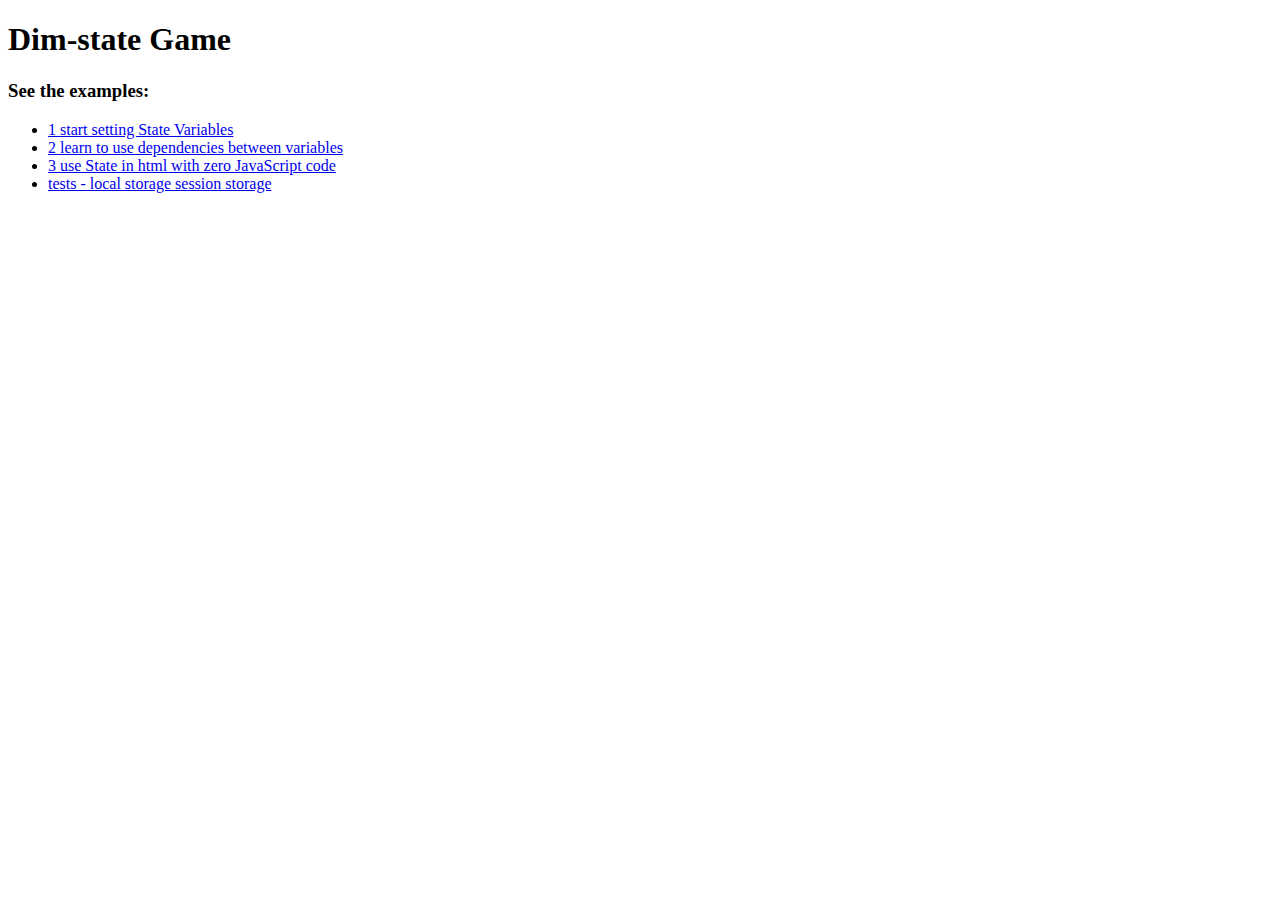
<file: index.html>
<!DOCTYPE html>
<html lang="en">
<head>
    <meta charset="UTF-8">
    <meta http-equiv="X-UA-Compatible" content="IE=edge">
    <meta name="viewport" content="width=device-width, initial-scale=1.0">

    <title>Dim-state Game</title>

    <link href="https://cdn.jsdelivr.net/npm/bootstrap@5.0.2/dist/css/bootstrap.min.css" rel="stylesheet" integrity="sha384-EVSTQN3/azprG1Anm3QDgpJLIm9Nao0Yz1ztcQTwFspd3yD65VohhpuuCOmLASjC" crossorigin="anonymous">
    <link rel="icon" type="image/png" href="stateplus.png" />

    <script defer src="https://ajax.googleapis.com/ajax/libs/jquery/3.5.1/jquery.min.js"></script>
    <script defer src="dim-state.js"></script>
    <!-- <script defer src="code.js"></script> -->


</head>
<body>
    <div class="container my-5" style="max-width: 800px;">
            <h1>Dim-state Game</h1>
           <h3>See the examples:</h3>
           <ul>
               <li><a href="1/1-simple.html">1 start setting State Variables</a></li>
               <li><a href="2/2-dependencies.html">2 learn to use dependencies between variables</a></li>
               <li><a href="3/3-state-without-code.html">3 use State in html with zero JavaScript code</a></li>
               <!-- <li><a href="4/statetests.html">3 use State in html with zero JavaScript code</a></li> -->
               <li><a href="5-tests/statetests.html">tests - local storage session storage</a></li>
           </ul>
    </div>

    <script>
        //var StatePublicVariables = false;
    </script>

</body>
</html>
</file>
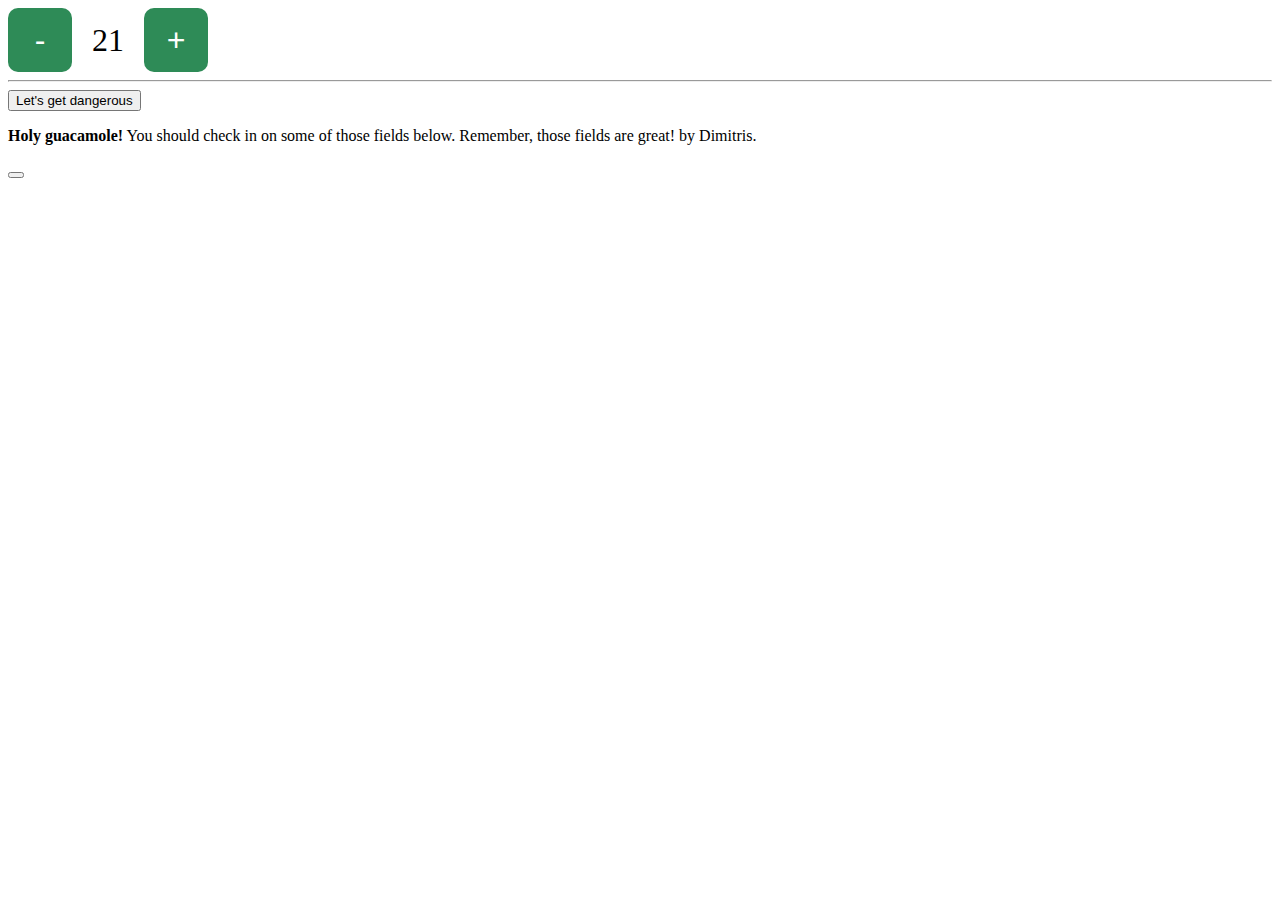
<file: 6-lightgen/lightgen.html>
<!DOCTYPE html>
<html lang="en">
<head>
    <meta charset="UTF-8">
    <meta http-equiv="X-UA-Compatible" content="IE=edge">
    <meta name="viewport" content="width=device-width, initial-scale=1.0">
    
    <title>Dim lightGen</title>

    <link href="https://cdn.jsdelivr.net/npm/bootstrap@5.0.2/dist/css/bootstrap.min.css" rel="stylesheet" integrity="sha384-EVSTQN3/azprG1Anm3QDgpJLIm9Nao0Yz1ztcQTwFspd3yD65VohhpuuCOmLASjC" crossorigin="anonymous">
    <!-- <link rel="stylesheet" media="screen" href="/dim-structure.css"> -->

    <script defer src="https://ajax.googleapis.com/ajax/libs/jquery/3.5.1/jquery.min.js"></script>
    <!-- <script defer src="https://cdn.jsdelivr.net/npm/bootstrap@5.0.2/dist/js/bootstrap.bundle.min.js" integrity="sha384-MrcW6ZMFYlzcLA8Nl+NtUVF0sA7MsXsP1UyJoMp4YLEuNSfAP+JcXn/tWtIaxVXM" crossorigin="anonymous"></script> -->
    <script src="../lightgen.js"></script>

</head>
<body>
<div class="container m-5">


<my-counter count="21" color="seagreen" size="200" class="center"></my-counter>

<hr>

<button class="btn btn-info m-3" onclick="changeColorAndEnableDelete()">Let's get dangerous</button>
<bs-alert id="bsAlert" test="something" author="Dimitris" enable-delete="false" separated-verb="check">those fields</bs-alert>


<script>

    let countTemplate = /*html*/`
        <style>             
            my-counter * {
                font-size: {size}%;
            }
            my-counter span {
                width: 4rem;
                display: inline-block;
                text-align: center;
            }
            my-counter button { 
                cursor: pointer;
                width: 4rem;
                height: 4rem;
                border: none;
                border-radius: 10px;
                color: white;
                background-color: {color};       
                /* try using alt+arrows to move this line up/down to see the coloring BUG that the add-in es6-string-html has due to non correct syntax in {color} (using brackets). move also that line to see. Another way to solve is to use an empty {} after the bug line, or use {color\} isteaad of {color} */
            }         
            </style>

            <button id="dec" class="dec">-</button>
            <span>{count}</span>
            <button id="inc" class="inc">+</button>
    `;

    GenerateCustomElement({
        element: "my-counter",
        attributes: ['size'],           // "silent" attributes.
        state: ['count','color'],       // Attributes that cause element to re-render on change.
        defaultValues: {count:0},       // default values for attributes
        template: countTemplate,
        onRender: function(element){      // use "element", avoid "this", avoid using id's
            element.querySelector(".inc").addEventListener('click',function(){
            element.count++;
            element.color = "blue";
            });
            element.querySelector(".dec").addEventListener('click',function(){
            element.count--;
            element.color = "darkred";
            });
        },
    });

    GenerateCustomElement({
        element: "bs-alert",
        attributes: ["separated-verb", "author"],        // "silent" attributes.
        state: ["enable-delete", 'color'],                // Attributes that cause element to re-render on change.
        defaultValues: {color:'info', author:"Mitsos"},   // default values for attributes
        fullRenderOnChange: true,               // optional. use only if there is an error, for example eventListeners do not work
        template:                      // use {slot} or {slot/} also
            /*html*/`
            <div class="alert alert-{color} alert-dismissible fade show" role="alert">
            <p><strong>Holy guacamole!</strong> You should {separated-verb} in on some of <slot /> below. 
            Remember, {slot} are great! by {author}.</p>
            <button type="button" class="btn-close d-none" data-bs-dismiss="alert"></button>
            </div>`,
        onRender: function(element){     // this=the element.
            //let element = this;   // do this everytime, because eventlisteners follow!
            if (element['enable-delete']=="true")   //needs to be string...
            {
                let closeButton = element.querySelector('.btn-close');
                closeButton.classList.remove('d-none');  
                closeButton.addEventListener('click',function(event){
                    this.parentElement.style.display = "none";    //this is the button
                });
            }
        },
    });

    function changeColorAndEnableDelete(){
        bsAlert.color = (bsAlert.color=="danger") ? "primary" : "danger";
        bsAlert["enable-delete"] = (bsAlert["enable-delete"]=="true") ? "false" :"true";
    }

</script>
<br>
<br>


</div>
</body>
</html>
</file>
